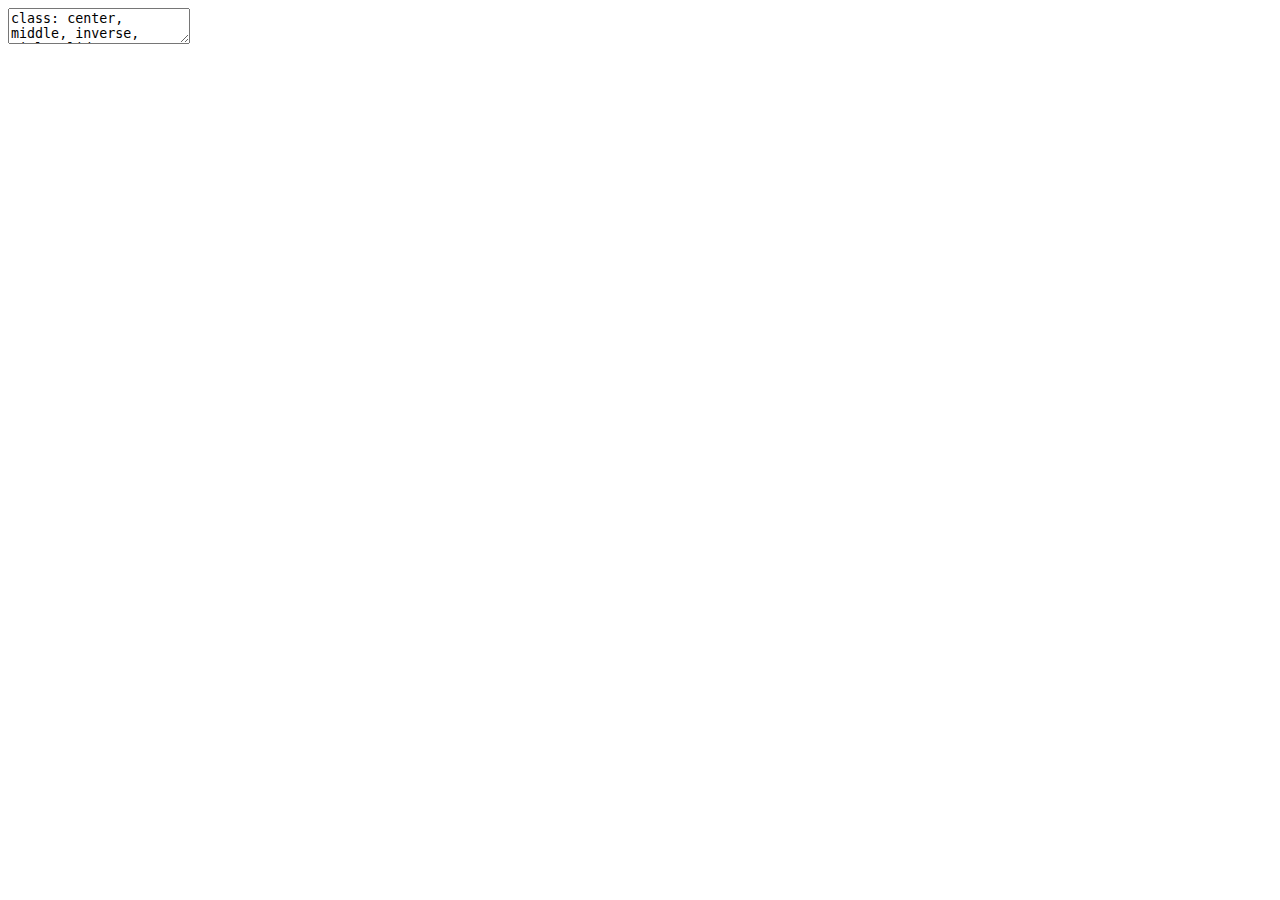
<file: index.html>
<!DOCTYPE html>
<html lang="" xml:lang="">
  <head>
    <title>今日からできる再現可能な論文執筆</title>
    <meta charset="utf-8" />
    <meta name="author" content="国里愛彦 (専修大学)" />
    <meta name="author" content="竹林由武 (福島県立医科大学)" />
    <link rel="stylesheet" href="xaringan-themer.css" type="text/css" />
  </head>
  <body>
    <textarea id="source">
class: center, middle, inverse, title-slide

# 今日からできる再現可能な論文執筆
### 国里愛彦 (専修大学)
### 竹林由武 (福島県立医科大学)
### 2020年10月31日

---






&lt;!-- 
1.再現可能な解析や論文執筆とは？（コピペダメゼッタイ）15分　国里
2.RStudioとRmarkdown(さらにはTeX)環境を整える（0の内容について，WinとMacの実演動画を流す，解説，Q&amp;A）15分　国里
3.Rmarkdownで論文を書いてみよう！raticleパッケージのテンプレートで簡単に体験してもらう(パッケージの概要とまずはKnitして感動を共有する，あとはTipsを)。30分　竹林さん
4.日本語論文を書いてみよう！30分　国里&lt;TWS用サイトを作る&gt;
5.スライドも本もウェブサイトも作れるぞ！！！15分　竹林さん
--&gt;

# 今日からできる再現可能な論文執筆

1. 再現可能な解析や論文執筆とは？（15分)
1. RStudioとRmarkdown環境を整える（15分)
1. Rmarkdownで英語論文を書いてみよう！(30分)
1. Rmarkdownで日本語論文を書いてみよう！(30分)
1. スライドも本もウェブサイトも作れるぞ!(15分)
1. 質疑

---
class: center, middle
# 1.再現可能な解析や論文執筆とは？

---
# 心理学の再現性の危機
- 心理学研究100本のうち再現されたのは39本(Open Science Collaboration, 2016, Science)
- 引用数が多く効果があるとされた臨床医学研究45本のうち再現されたのは20本(Ioannidis, 2005, JAMA)
- 1576名の調査から，70%が他の研究者の研究を再現できず，50%が自分の研究の再現もできなかった(Baker, 2016, Nature)

→心理学の研究の再現性は低い。心理学の知見を信じていいの？
---

# ３つの再現性(Goodman et al., 2016)

- .large[方法]の再現可能性: 論文と.red[同じデータ]に.red[同じ方法]を用いて，.red[同じ結果]が得られること

- .large[結果]の再現可能性: .red[新規のデータ]に.red[同じ方法]を用いて，.red[同じ結果]が得られること

- .large[推論]の再現可能性: .red[同じ結果]から質的に.red[同じ結論]が得られること

→本TWSの目的は，方法の再現可能性を高めること！

---

# なぜ？方法の再現可能性低い？

- 「同じデータ + 同じ方法 = 同じ結果」って，当たり前じゃないの？

→同じデータが難しい・・・

- 2000-2014年の生物医学論文のうち生データが直接利用可能なのは441本中0本だった(Iqbal et al., 2016)
- 2015-2017年に出版された生物医学論文のうちデータの入手可能性を記載していたのは，たった18.3%(Wallach et al., 2018)

→データが無ければそもそも不可能・・・
---
# なぜ？方法の再現可能性低い？

- 「同じデータ + 同じ方法 = 同じ結果」って，当たり前じゃないの？

→同じ方法が難しい・・・

- Science誌掲載論文では，データとコードの共有していた研究が44%，そのうち再現できたのは26%(Stodden et al, 2018)
- Cognition誌掲載論文では，35本中再現できたのは22本(その内11本は再現するのに著者の協力が必要, Hardwicke et al., 2018)。

→データもコードもあっても再現できない・・・

---
# 方法の再現可能性を高める方法

1. 共有を前提にデータとコードを用意する
1. ファイルを組織化する(Research Compendium)
1. データから論文出版までを一気につなぐ
1. 解析環境をまるごと共有する

---
# 共有を前提にデータとコードを用意する
- 第３者が利用できるように，機械が読みやすく人も理解しやすい形式でデータを配布する(tidy data)
- ヒトから収集したデータを共有・公開する場合は，データ共有に対する同意も必要になる(倫理審査から準備する)。
- データから個人が特定できないように工夫する(個人識別情報を含んでなくても特定できることがある)
- 第３者が利用できるように，解析コードは，その分野で馴染みのある書き方にする(Rの場合は，The tidyverse style guide https://style.tidyverse.org/)

---
# ファイルを組織化する.med[(Research Compendium)]

- 第３者がわかるようにファイルとフォルダを組織化する。Rのパッケージ開発を意識した整理法が注目されつつある(Research Compendium)。

&lt;img src="fig/rc.png" width="700"&gt;

---
# データから論文出版までを一気につなぐ
- 生データから論文までが追跡できるように用意する

&lt;img src="fig/workflow.png" width="660"&gt;
---

# 解析環境をまるごと共有する
- パッケージのバージョンが違ったりすると，結果が再現できないことがある。
- 解析環境(OSやソフト)が違うとそもそも実行ができないor結果が再現できないことがある。

→ コードだけでなく，解析環境やバージョン情報も公開する。

→ Dockerを使ってOSやソフトを含んだコンテナを共有する。
---
# 方法の再現可能性を高めるツール

1.共有を前提にデータとコードを用意する = The tidyverse style guide

2.ファイルを組織化する(Research Compendium) = jpaRmd, rrtools

3.データから論文出版までを一気につなぐ = Rstudio, R Markdown, github, osfr

4.解析環境をまるごと共有する = Docker, renv
---

class: center, middle
# 2.RStudioとRmarkdown環境を整える

---
# 解析環境を整える

- 統計解析環境の構築では，RとRStudioがおすすめ（フリー，実は難しくない，高機能，便利な変態的パッケージがある）。
- Rは[The R Project for Statistical Computing](https://www.r-project.org/)，Rstudioは[RStudio社のHP](https://rstudio.com/products/rstudio/)からデスクトップ版をダウンロード＆インストールできる。

デメリット：(1)Rstanなどインストールでトラブりがちなパッケージの用意が面倒，(2)複数のパソコンで完全に同じ環境を整えるのは大変，(3)純粋にめんどくさい

---
# Dockerとは？
- OSに依存せずに，Linuxベースのアプリケーションをコンテナ化する技術。Dockerではコンテナのイメージをつくるが，これを共有すれば，再現可能な環境を共有できる。

&lt;img src="fig/docker.png" width="550"&gt;
---

# どうやってDockerイメージをつくる？
- Dockerfileを自分で定義すれば，オリジナルのイメージが作れる。
- ただ，自作にはLinuxの知識が要求されるので，なかなかハードルが高い（ググるだけではあるけど...）

→　Docker Hub(https://registry.hub.docker.com/u/rocker )で公開されているビルド済みのイメージを使って，お手軽に環境構築しましょう！

---

### The Rocker Project(https://hub.docker.com/u/rocker )

- r-ver : 生RのDocker
- rstudio	: rstudioを追加したもの
- tidyverse	: tidyverseとdevtoolsを追加したもの		
- verse	: TeXと出版関連パッケージを追加したもの
- geospatial : verseにgeospatialを追加		
- shiny	: r-verにshiny serverを追加
- shiny-verse	: shinyにtidyverseを追加
- binder : geospatialをmybinder.orgで動かす用	
- ml : tidyverseにpythonとTensorflowを追加		
- ml-verse : verseにpythonとTensorflowを追加

---

# Rockerの仕組み

パソコン内にコンテナを用意して，rstudioサーバーを動かす。ブラウザからRsutidoサーバーにアクセス。フォルダをマウント

&lt;img src="fig/docker2.png" width="800"&gt;

---

# 論文執筆に便利なDocker
- ykunisato/paper-rは，RstudioでR Markdownを用いて論文執筆を行う際に便利なパッケージやアドインを含めたDockerファイルのリポジトリ (https://hub.docker.com/r/ykunisato/paper-r )

- ykunisato/paper-rは，rocker/verseをベースにして，各種Rmarkdownで使うパッケージやアドインはもちろん心理学で使いそうなRパッケージは大体入っている（Rstanも最初から入っている）。

---

# Rockerの使い方

- Dockerのインストール（事前準備動画を参照ください）
- ターミナル(Mac)・コマンドプロンプト(Win)で以下を実行

&lt; Windows &gt;

docker run -e PASSWORD=paper -p 8787:8787 -v "%cd%":/home/rstudio -d --name paper ykunisato/paper-r

&lt; Mac &gt;

docker run -e PASSWORD=paper -e DISABLE_AUTH=true -p 8787:8787 -v $PWD:/home/rstudio -d --name paper ykunisato/paper-r

---

# Rを用いた再現可能な解析について

- 解析環境は整ったので，以降ではRMarkdownを使って英語論文と日本語論文を書いてみましょう！
- Githubを活用するとバージョン管理も可能になります( https://kunisatolab.github.io/main/how-to-github.html )

&lt;img src="fig/github.png" width="500"&gt;

---

# 事前準備ついての質問タイム

- Dockerで解析環境の構築はできましたか？

- Dockerにこだわりすぎる必要はないので，RやRstudioをインストールしてみましょう。
---

class: left, middle
# 4.Rmarkdownで日本語論文を書いてみよう！
---

# jpaRmdパッケージ

- rstudioのrticlesは便利だが，日本の心理学系の雑誌には対応していない。

- jpaRmd(https://github.com/ykunisato/jpaRmd )パッケージを自作！（ないなら作る！）

- jpaRmdは，「心理学研究」の投稿時に求められる書式をPDFで出力するRMarkdownのテンプレートを提供するRパッケージ

---
class: center

# 学科長公認変態的Rパッケージ

&lt;img src="fig/boss1.png" width="600"&gt;

---
class: center

# 学科長公認変態的Rパッケージ

&lt;img src="fig/boss2.png" width="600"&gt;

---
# [脱線]専修大学心理学科卒論用Rmd

- senshuRmd(https://github.com/ykunisato/senshuRmd )は，専修大学の心理学科の卒論で求められる形式のPDF出力するRMarkdownテンプレート用Rパッケージ

- ゼミのRstudioサーバーにゼミ生のアカウントをつくって，ゼミ生はこのRmdを更新＆Githubでバージョン管理（出力されたPDFを確認したり，実際にゼミ中に操作する）

- 作成から１年経つが利用しているのは，弊研究室のみ...
---
# [脱線]事前登録用Rmdテンプレート

- 卒論でも仮説・方法・解析の事前登録できると良い
- [AsPredictedテンプレート用Rmdファイル](https://github.com/ykunisato/AsPredicted_Rmd_template)をゼミ生用に自作
- AsPredicted形式のファイルをGitHubでタイムスタンプ付きで保存すれば簡易の事前登録として使える(もちろんOSFにアップするのも良い)

&lt;img src="fig/aspredicted.png" width="450"&gt;
---
# jpaRmdのインストール

- jpaRmdは，githubからremotesのinstall_github()関数を用いてインストールする(cranには登録されていない)。


```r
# install.packages("remotes")
remotes::install_github("ykunisato/jpaRmd")
```

---
# jpaRmdの使用法

&lt;img src="fig/jparmd1.png" width="600" align="right"&gt;
File →

New File →

RMarkdown…

---

&lt;img src="fig/jparmd2.png" width="570"  align="right"&gt;
From Template →

Japanese Psychological Association format{jpaRmd}をクリックして，OK

Nameを好きな名前にする。

---
# 初knit
&lt;img src="fig/jparmd3.png" width="570" align="right"&gt;
フォルダが作成されいくつかのファイルとが配置される。

Rmdファイルが自動に開くので，knitをしてみる。
---
&lt;img src="fig/jparmd6.png" width="470" align="right"&gt;
- こんな感じのPDFが出てきたら成功。

- 最初はtexのパッケージのインストールがあるので，数分かかる。

---
# 日本語のためにスペルチェックをオフ
&lt;img src="fig/jparmd4.png" width="530" align="right"&gt;
最近のRStudioのスペルチェック機能は日本語入力時には不便（英語は便利）

Tools → Global Options...

赤点線で囲われたチェックボックスのチェックを.red[取る]
---

# 日本語入力のための工夫
&lt;img src="fig/jparmd5.png" width="580" align="right"&gt;

RStudioのversion 1.3.1093では，１つ目に開いたファイルでは日本語入力ができない呪いがある(理由は不明)

良い解決法はないので，日本語を入力するファイルの前になにか適当なファイルを開いておいて（例の場合はmemo.md），日本語入力する。
---
# jpaRmdでResearch Compendium

- set_rc_jpa()関数を使えば，『心理学研究』用のRmdや解析，データを配置するフォルダなども準備される。

- set_rc_jpa()の引数にプロジェクト名を入れて実行（これがディレクトリ名になる）


```r
library(jpaRmd)
set_rc_jpa("rmarkdown_for_reproducibility")
```


---

# jpaRmdのResearch Compendium

set_rc_jpa("プロジェクト名")を実行すると，プロジェクト名のディレクトリー下に以下のディレクトリーが作られる。

- analysis: 分析用ファイルを置く場所
- data：データを置く場所
- function：　分析で使う汎用関数のファイルを置く場所
- materials：　研究で使ったマテリアルを置く場所
- paper：　論文原稿を置く場所
- README.md : 説明を書くファイル
---
class: left, middle
# jpaRmdで自分の論文を書いてみよう！
---

&lt;img src="fig/jparmd7.png" width="650" align="right"&gt;
title, subtitle, Abstract, Key wordsを自分用に変更する。

原稿には著者名・所属は不要だが，投稿時には必要
---
&lt;img src="fig/jparmd8.png" width="800"&gt;

- 最初に使用するRパッケージをlibrary()関数で読み込む。

- その下から本文を書き始める。

---
&lt;img src="fig/jparmd9.png" width="800"&gt;
- PaperpileやCiNii(日本語文献情報)を利用
---
&lt;img src="fig/jparmd10.png" width="600"&gt;

ちょっと不満もあるが，いい感じで引用できる。
---
&lt;img src="fig/jparmd11.png" width="700"&gt;

『心理学研究』は，25字*32行で1頁800字（余白は3.5cm以上）。その確認用文章。
---
&lt;img src="fig/jparmd12.png" width="320" align="right"&gt;
25字*32行の800字で１ページが構成されることを確認（ご自身の環境においても再現できるか確認ください。Dockerなので再現できるはずですが・・・）
---
&lt;img src="fig/jparmd13.png" width="800"&gt;

"#"は，方法，結果，考察などの大見出し

"##"は，参加者や研究手続きなどの中見出し

"**"で挟むと太字になるので，それで小見出しを表現できる

---
&lt;img src="fig/jparmd14.png" width="600"&gt;

- R Markdownの大見出し，中見出しに対応して，PDFが出力される（この調整は地味に大変だった）。
---
&lt;img src="fig/jparmd15.png" width="650" align="right"&gt;

論文内で数値の手による打ち込みとコピペをしない

学生の論文や査読でも，数字が合わないような状況はよくある

.red[r sprintf('%.0f',本文にいれる数値のオブジェクト)]で，Rでデータをひっぱてきて本文に挿入する
---
&lt;img src="fig/jparmd14.png" width="600"&gt;

こんな感じで，数値が挿入される。

データが変わると，それに合わせて，本文も書き換わる。
---
&lt;img src="fig/jparmd17.png" width="600"&gt;

- 結果も数値もタイピングとコピペをしない。
- FigureやTableの挿入位置を指定したい場合，.red[”\marginpar{\fbox{Table1}}”]を使う。
---
&lt;img src="fig/jparmd16.png" width="600"&gt;

こんな感じで余白に挿入位置の指定がはいる（色々と試して，これが一番『心理学研究』に近かった）。
---
&lt;img src="fig/jparmd18.png" width="800"&gt;

- 引用文献をいれたいところで，divで囲われた呪文を追加
- 脚注は自動ではないので（自動にすると本文のそのページに脚注が入っちゃう），引用文献の後ろに書き込む。
---
&lt;img src="fig/jparmd19.png" width="700"&gt;
- Rで表のデータを作って，kable()でlatex形式の表を出力
---
&lt;img src="fig/jparmd20.png" width="800"&gt;

- いい感じですね。
- LaTeX形式の表を出力すると，自動でTable1から連番が振られます。

---
- 画像ファイルの挿入は以下のようにする。[]内に図のタイトルを書く。

```
![How R Markdown works](fig1.png)
```

.med[※今回はRmdと同じ位置にあるfig1.pngを挿入しているが，場所を指定すれば他のフォルダのファイルも挿入可能(例えば，../analysis/result1.pngも可能)]

- PDFでは以下のように出力される。Table同様，図はFigure1のように連番がつく。

&lt;img src="fig/jparmd21.png" width="650"&gt;
---

# Rのggplotを挿入する

- R Markdownのチャンクを.red[{r figs, echo=FALSE, message=FALSE, warning=FALSE, fig.width=7,fig.height=4,fig.cap="\\label{fig:figs}Examples of bar plot and scatter plot "}]のようにする（fig.width, fig.height, fig.capは適宜変更）。


```r
# 相関係数の算出で使ったと同じデータを使う
summary_bfi_fig2 &lt;- summary_bfi_fig %&gt;% 
   mutate(gender = ifelse(gender=="1", 
   "Male","Female"))
p1 &lt;- ggplot(summary_bfi_fig2,　#以降省略
```


---
# ggplotをAPA風にする

- jtoolsパッケージのtheme_apa()を使うとAPA形式の図を出力できる。p1の方の棒グラフは，長いので省略しますが，以下のようにtheme_apa()を追加すると，論文風の棒グラフになる。


```r
p2 &lt;- ggplot(summary_bfi_fig2,aes(x = Extraversion, y = Neuroticism)) +
   geom_point() +
   theme_apa()
```
---

&lt;img src="fig/jparmd22.png" width="700"&gt;

- 論文っぽい図が描けた。ggplotが使えるのでさらに魅力的な可視化も可能。
---
# 本文はともかく図表の挿入が面倒・・・

- 論文内の数値のミスは，致命的。

- コピペ汚染をできるだけ避けるために，図表の数値をRで直接操作し，それを論文に挿入できるのが理想。

---
# 未解決の問題

- 引用文献はインデントできてない。日本語文献は適切な順番で並んでいない。
- APAフォーマットと微妙に違うので（特に日本語），機械的な調整が難しい

→面倒だがPDF出力してからTeXファイルをいじって，以下を実行することで一応解決できる。しかし，美しくない・・・


```r
xelatex("TeXファイル名.tex")
```
---

# 引用文献問題解決にむけて

- 日本心理学会の日本語文献形式をAPAにより近づけて，機械が出力しやすいフォーマットにしていく？
- 『心理学研究』などの日本の雑誌に特化した引用文献処理関数を作成する？

→TeXやPandocに詳しい方は，jpaRmdの開発にご協力を！

&lt;img src="fig/kosugitti.png" width="600"&gt;

---
## R Markdownをさらに極めたい方へ
.med[
- ドキュメント・プレゼンテーション生成(高橋康介著,2014年，共立出版)
- 再現可能性のすゝめ(高橋康介著,2018年，共立出版)
- 自然科学研究のためのR入門(江口哲史著,2018年，共立出版)
- RユーザのためのRStudio[実践]入門(松村優哉・湯谷啓明・紀ノ定保礼・前田和寛著，2018年,技術評論社)
- R Markdown Cookbook (Yihui Xie, Christophe Dervieux, Emily Riederer, 2020年10月30日, Chapman and Hall/CRC)
]
&lt;img src="fig/book.png" width="800"&gt;
---

#　jpaRmdついての質問タイム

- jpaRmdはちゃんと動作していますか？

- 『心理学研究』への投稿において足りてない点はないでしょうか？

---
# 引用文献
.small[
- Baker, M. (2016). 1,500 scientists lift the lid on reproducibility. Nature, 533(7604), 452–454.
- Goodman, S. N., Fanelli, D., &amp; Ioannidis, J. P. A. (2016). What does research reproducibility mean? Science Translational Medicine, 8(341), 341ps12.
- Hardwicke, T. E., Mathur, M. B., MacDonald, K., Nilsonne, G., Banks, G. C., Kidwell, M. C., Hofelich Mohr, A., Clayton, E., Yoon, E. J., Henry Tessler, M., Lenne, R. L., Altman, S., Long, B., &amp; Frank, M. C. (2018). Data availability, reusability, and analytic reproducibility: evaluating the impact of a mandatory open data policy at the journal Cognition. Royal Society Open Science, 5(8), 180448.
- Iqbal, S. A., Wallach, J. D., Khoury, M. J., Schully, S. D., &amp; Ioannidis, J. P. A. (2016). Reproducible Research Practices and Transparency across the Biomedical Literature. PLoS Biology, 14(1), e1002333.
- Ioannidis, J. P. A. (2005). Contradicted and initially stronger effects in highly cited clinical research. JAMA: The Journal of the American Medical Association, 294(2), 218–228.
- Open Science Collaboration. (2015). Estimating the reproducibility of psychological science. Science, 349(6251), aac4716.
- Stodden, V., Seiler, J., &amp; Ma, Z. (2018). An empirical analysis of journal policy effectiveness for computational reproducibility. Proceedings of the National Academy of Sciences of the United States of America, 115(11), 2584–2589.
- Wallach, J. D., Boyack, K. W., &amp; Ioannidis, J. P. A. (2018). Reproducible research practices, transparency, and open access data in the biomedical literature, 2015-2017. PLoS Biology, 16(11), e2006930.
]
    </textarea>
<style data-target="print-only">@media screen {.remark-slide-container{display:block;}.remark-slide-scaler{box-shadow:none;}}</style>
<script src="https://remarkjs.com/downloads/remark-latest.min.js"></script>
<script>var slideshow = remark.create({
"highlightStyle": "github",
"highlightLines": true,
"countIncrementalSlides": false
});
if (window.HTMLWidgets) slideshow.on('afterShowSlide', function (slide) {
  window.dispatchEvent(new Event('resize'));
});
(function(d) {
  var s = d.createElement("style"), r = d.querySelector(".remark-slide-scaler");
  if (!r) return;
  s.type = "text/css"; s.innerHTML = "@page {size: " + r.style.width + " " + r.style.height +"; }";
  d.head.appendChild(s);
})(document);

(function(d) {
  var el = d.getElementsByClassName("remark-slides-area");
  if (!el) return;
  var slide, slides = slideshow.getSlides(), els = el[0].children;
  for (var i = 1; i < slides.length; i++) {
    slide = slides[i];
    if (slide.properties.continued === "true" || slide.properties.count === "false") {
      els[i - 1].className += ' has-continuation';
    }
  }
  var s = d.createElement("style");
  s.type = "text/css"; s.innerHTML = "@media print { .has-continuation { display: none; } }";
  d.head.appendChild(s);
})(document);
// delete the temporary CSS (for displaying all slides initially) when the user
// starts to view slides
(function() {
  var deleted = false;
  slideshow.on('beforeShowSlide', function(slide) {
    if (deleted) return;
    var sheets = document.styleSheets, node;
    for (var i = 0; i < sheets.length; i++) {
      node = sheets[i].ownerNode;
      if (node.dataset["target"] !== "print-only") continue;
      node.parentNode.removeChild(node);
    }
    deleted = true;
  });
})();
(function() {
  "use strict"
  // Replace <script> tags in slides area to make them executable
  var scripts = document.querySelectorAll(
    '.remark-slides-area .remark-slide-container script'
  );
  if (!scripts.length) return;
  for (var i = 0; i < scripts.length; i++) {
    var s = document.createElement('script');
    var code = document.createTextNode(scripts[i].textContent);
    s.appendChild(code);
    var scriptAttrs = scripts[i].attributes;
    for (var j = 0; j < scriptAttrs.length; j++) {
      s.setAttribute(scriptAttrs[j].name, scriptAttrs[j].value);
    }
    scripts[i].parentElement.replaceChild(s, scripts[i]);
  }
})();
(function() {
  var links = document.getElementsByTagName('a');
  for (var i = 0; i < links.length; i++) {
    if (/^(https?:)?\/\//.test(links[i].getAttribute('href'))) {
      links[i].target = '_blank';
    }
  }
})();
// adds .remark-code-has-line-highlighted class to <pre> parent elements
// of code chunks containing highlighted lines with class .remark-code-line-highlighted
(function(d) {
  const hlines = d.querySelectorAll('.remark-code-line-highlighted');
  const preParents = [];
  const findPreParent = function(line, p = 0) {
    if (p > 1) return null; // traverse up no further than grandparent
    const el = line.parentElement;
    return el.tagName === "PRE" ? el : findPreParent(el, ++p);
  };

  for (let line of hlines) {
    let pre = findPreParent(line);
    if (pre && !preParents.includes(pre)) preParents.push(pre);
  }
  preParents.forEach(p => p.classList.add("remark-code-has-line-highlighted"));
})(document);</script>

<script>
slideshow._releaseMath = function(el) {
  var i, text, code, codes = el.getElementsByTagName('code');
  for (i = 0; i < codes.length;) {
    code = codes[i];
    if (code.parentNode.tagName !== 'PRE' && code.childElementCount === 0) {
      text = code.textContent;
      if (/^\\\((.|\s)+\\\)$/.test(text) || /^\\\[(.|\s)+\\\]$/.test(text) ||
          /^\$\$(.|\s)+\$\$$/.test(text) ||
          /^\\begin\{([^}]+)\}(.|\s)+\\end\{[^}]+\}$/.test(text)) {
        code.outerHTML = code.innerHTML;  // remove <code></code>
        continue;
      }
    }
    i++;
  }
};
slideshow._releaseMath(document);
</script>
<!-- dynamically load mathjax for compatibility with self-contained -->
<script>
(function () {
  var script = document.createElement('script');
  script.type = 'text/javascript';
  script.src  = 'https://mathjax.rstudio.com/latest/MathJax.js?config=TeX-MML-AM_CHTML';
  if (location.protocol !== 'file:' && /^https?:/.test(script.src))
    script.src  = script.src.replace(/^https?:/, '');
  document.getElementsByTagName('head')[0].appendChild(script);
})();
</script>
  </body>
</html>
</file>
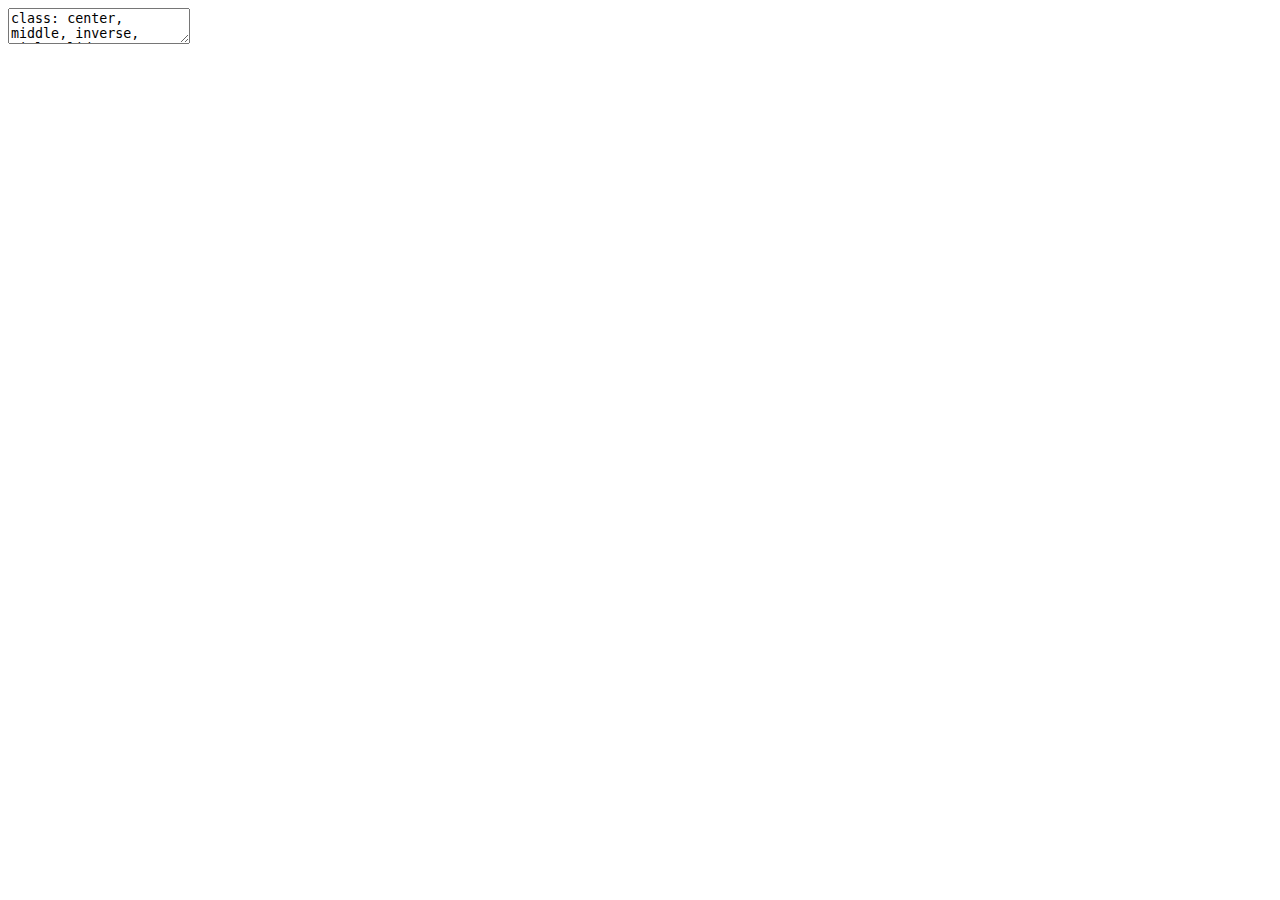
<file: 07.html>
<!DOCTYPE html>
<html lang="" xml:lang="">
  <head>
    <title>今日からできる再現可能な論文執筆</title>
    <meta charset="utf-8" />
    <meta name="author" content="国里愛彦 (専修大学)" />
    <meta name="author" content="竹林由武 (福島県立医科大学)" />
    <link rel="stylesheet" href="xaringan-themer.css" type="text/css" />
  </head>
  <body>
    <textarea id="source">
class: center, middle, inverse, title-slide

# 今日からできる再現可能な論文執筆
### 国里愛彦 (専修大学)
### 竹林由武 (福島県立医科大学)
### 2020年10月31日

---






class: center, middle
# 1.再現可能な解析や論文執筆とは？

---
# 心理学の再現性の危機
- 心理学研究100本のうち再現されたのは39本(Open Science Collaboration, 2016, Science)
- 引用数が多く効果があるとされた臨床医学研究45本のうち再現されたのは20本(Ioannidis, 2005, JAMA)
- 1576名の調査から，70%が他の研究者の研究を再現できず，50%が自分の研究の再現もできなかった(Baker, 2016, Nature)

→心理学の研究の再現性は低い。心理学の知見を信じていいの？
---

# ３つの再現性(Goodman et al., 2016)

- .large[方法]の再現可能性: 論文と.red[同じデータ]に.red[同じ方法]を用いて，.red[同じ結果]が得られること

- .large[結果]の再現可能性: .red[新規のデータ]に.red[同じ方法]を用いて，.red[同じ結果]が得られること

- .large[推論]の再現可能性: .red[同じ結果]から質的に.red[同じ結論]が得られること

→本TWSの目的は，方法の再現可能性を高めること！

---

# なぜ？方法の再現可能性低い？

- 「同じデータ + 同じ方法 = 同じ結果」って，当たり前じゃないの？

→同じデータが難しい・・・

- 2000-2014年の生物医学論文のうち生データが直接利用可能なのは441本中0本だった(Iqbal et al., 2016)
- 2015-2017年に出版された生物医学論文のうちデータの入手可能性を記載していたのは，たった18.3%(Wallach et al., 2018)

→データが無ければそもそも不可能・・・
---
# なぜ？方法の再現可能性低い？

- 「同じデータ + 同じ方法 = 同じ結果」って，当たり前じゃないの？

→同じ方法が難しい・・・

- Science誌掲載論文では，データとコードの共有していた研究が44%，そのうち再現できたのは26%(Stodden et al, 2018)
- Cognition誌掲載論文では，35本中再現できたのは22本(その内11本は再現するのに著者の協力が必要, Hardwicke et al., 2018)。

→データもコードもあっても再現できない・・・

---
# 方法の再現可能性を高める方法

1. 共有を前提にデータとコードを用意する
1. ファイルを組織化する(Research Compendium)
1. データから論文出版までを一気につなぐ
1. 解析環境をまるごと共有する

---
# 共有を前提にデータとコードを用意する
- 第３者が利用できるように，機械が読みやすく人も理解しやすい形式でデータを配布する(tidy data)
- ヒトから収集したデータを共有・公開する場合は，データ共有に対する同意も必要になる(倫理審査から準備する)。
- データから個人が特定できないように工夫する(個人識別情報を含んでなくても特定できることがある)
- 第３者が利用できるように，解析コードは，その分野で馴染みのある書き方にする(Rの場合は，The tidyverse style guide https://style.tidyverse.org/)

---
# ファイルを組織化する.med[(Research Compendium)]

- 第３者がわかるようにファイルとフォルダを組織化する。Rのパッケージ開発を意識した整理法が注目されつつある(Research Compendium)。

&lt;img src="fig/rc.png" width="700"&gt;

---
# データから論文出版までを一気につなぐ
- 生データから論文までが追跡できるように用意する

&lt;img src="fig/workflow.png" width="660"&gt;
---

# 解析環境をまるごと共有する
- パッケージのバージョンが違ったりすると，結果が再現できないことがある。
- 解析環境(OSやソフト)が違うとそもそも実行ができないor結果が再現できないことがある。

→ コードだけでなく，解析環境やバージョン情報も公開する。

→ Dockerを使ってOSやソフトを含んだコンテナを共有する。
---
# 方法の再現可能性を高めるツール

1.共有を前提にデータとコードを用意する = The tidyverse style guide

2.ファイルを組織化する(Research Compendium) = jpaRmd, rrtools

3.データから論文出版までを一気につなぐ = Rstudio, R Markdown, github, osfr

4.解析環境をまるごと共有する = Docker, renv
---

class: center, middle
# 2.RStudioとRmarkdown環境を整える

---
# 解析環境を整える

- 統計解析環境の構築では，RとRStudioがおすすめ（フリー，実は難しくない，高機能，便利な変態的パッケージがある）。
- Rは[The R Project for Statistical Computing](https://www.r-project.org/)，Rstudioは[RStudio社のHP](https://rstudio.com/products/rstudio/)からデスクトップ版をダウンロード＆インストールできる。

デメリット：(1)Rstanなどインストールでトラブりがちなパッケージの用意が面倒，(2)複数のパソコンで完全に同じ環境を整えるのは大変，(3)純粋にめんどくさい

---
# Dockerとは？
- OSに依存せずに，Linuxベースのアプリケーションをコンテナ化する技術。Dockerではコンテナのイメージをつくるが，これを共有すれば，再現可能な環境を共有できる。

&lt;img src="fig/docker.png" width="550"&gt;
---

# どうやってDockerイメージをつくる？
- Dockerfileを自分で定義すれば，オリジナルのイメージが作れる。
- ただ，自作にはLinuxの知識が要求されるので，なかなかハードルが高い（ググるだけではあるけど...）

→　Docker Hub(https://registry.hub.docker.com/u/rocker )で公開されているビルド済みのイメージを使って，お手軽に環境構築しましょう！

---

### The Rocker Project(https://hub.docker.com/u/rocker )

- r-ver : 生RのDocker
- rstudio	: rstudioを追加したもの
- tidyverse	: tidyverseとdevtoolsを追加したもの		
- verse	: TeXと出版関連パッケージを追加したもの
- geospatial : verseにgeospatialを追加		
- shiny	: r-verにshiny serverを追加
- shiny-verse	: shinyにtidyverseを追加
- binder : geospatialをmybinder.orgで動かす用	
- ml : tidyverseにpythonとTensorflowを追加		
- ml-verse : verseにpythonとTensorflowを追加

---

# Rockerの仕組み

パソコン内にコンテナを用意して，rstudioサーバーを動かす。ブラウザからRsutidoサーバーにアクセス。フォルダをマウント

&lt;img src="fig/docker2.png" width="800"&gt;

---

# 論文執筆に便利なDocker
- ykunisato/paper-rは，RstudioでR Markdownを用いて論文執筆を行う際に便利なパッケージやアドインを含めたDockerファイルのリポジトリ (https://hub.docker.com/r/ykunisato/paper-r )

- ykunisato/paper-rは，rocker/verseをベースにして，各種Rmarkdownで使うパッケージやアドインはもちろん心理学で使いそうなRパッケージは大体入っている（Rstanも最初から入っている）。

---

# Rockerの使い方

- Dockerのインストール（事前準備動画を参照ください）
- ターミナル(Mac)・コマンドプロンプト(Win)で以下を実行

&lt; Windows &gt;

docker run -e PASSWORD=paper -p 8787:8787 -v "%cd%":/home/rstudio -d --name paper ykunisato/paper-r

&lt; Mac &gt;

docker run -e PASSWORD=paper -e DISABLE_AUTH=true -p 8787:8787 -v $PWD:/home/rstudio -d --name paper ykunisato/paper-r

---

# Rを用いた再現可能な解析について

- 解析環境は整ったので，以降ではRMarkdownを使って英語論文と日本語論文を書いてみましょう！
- Githubを活用するとバージョン管理も可能になります( https://kunisatolab.github.io/main/how-to-github.html )

&lt;img src="fig/github.png" width="500"&gt;

---
# 引用文献
.small[
- Baker, M. (2016). 1,500 scientists lift the lid on reproducibility. Nature, 533(7604), 452–454.
- Goodman, S. N., Fanelli, D., &amp; Ioannidis, J. P. A. (2016). What does research reproducibility mean? Science Translational Medicine, 8(341), 341ps12.
- Hardwicke, T. E., Mathur, M. B., MacDonald, K., Nilsonne, G., Banks, G. C., Kidwell, M. C., Hofelich Mohr, A., Clayton, E., Yoon, E. J., Henry Tessler, M., Lenne, R. L., Altman, S., Long, B., &amp; Frank, M. C. (2018). Data availability, reusability, and analytic reproducibility: evaluating the impact of a mandatory open data policy at the journal Cognition. Royal Society Open Science, 5(8), 180448.
- Iqbal, S. A., Wallach, J. D., Khoury, M. J., Schully, S. D., &amp; Ioannidis, J. P. A. (2016). Reproducible Research Practices and Transparency across the Biomedical Literature. PLoS Biology, 14(1), e1002333.
- Ioannidis, J. P. A. (2005). Contradicted and initially stronger effects in highly cited clinical research. JAMA: The Journal of the American Medical Association, 294(2), 218–228.
- Open Science Collaboration. (2015). Estimating the reproducibility of psychological science. Science, 349(6251), aac4716.
- Stodden, V., Seiler, J., &amp; Ma, Z. (2018). An empirical analysis of journal policy effectiveness for computational reproducibility. Proceedings of the National Academy of Sciences of the United States of America, 115(11), 2584–2589.
- Wallach, J. D., Boyack, K. W., &amp; Ioannidis, J. P. A. (2018). Reproducible research practices, transparency, and open access data in the biomedical literature, 2015-2017. PLoS Biology, 16(11), e2006930.
]
    </textarea>
<style data-target="print-only">@media screen {.remark-slide-container{display:block;}.remark-slide-scaler{box-shadow:none;}}</style>
<script src="https://remarkjs.com/downloads/remark-latest.min.js"></script>
<script>var slideshow = remark.create({
"highlightStyle": "github",
"highlightLines": true,
"countIncrementalSlides": false
});
if (window.HTMLWidgets) slideshow.on('afterShowSlide', function (slide) {
  window.dispatchEvent(new Event('resize'));
});
(function(d) {
  var s = d.createElement("style"), r = d.querySelector(".remark-slide-scaler");
  if (!r) return;
  s.type = "text/css"; s.innerHTML = "@page {size: " + r.style.width + " " + r.style.height +"; }";
  d.head.appendChild(s);
})(document);

(function(d) {
  var el = d.getElementsByClassName("remark-slides-area");
  if (!el) return;
  var slide, slides = slideshow.getSlides(), els = el[0].children;
  for (var i = 1; i < slides.length; i++) {
    slide = slides[i];
    if (slide.properties.continued === "true" || slide.properties.count === "false") {
      els[i - 1].className += ' has-continuation';
    }
  }
  var s = d.createElement("style");
  s.type = "text/css"; s.innerHTML = "@media print { .has-continuation { display: none; } }";
  d.head.appendChild(s);
})(document);
// delete the temporary CSS (for displaying all slides initially) when the user
// starts to view slides
(function() {
  var deleted = false;
  slideshow.on('beforeShowSlide', function(slide) {
    if (deleted) return;
    var sheets = document.styleSheets, node;
    for (var i = 0; i < sheets.length; i++) {
      node = sheets[i].ownerNode;
      if (node.dataset["target"] !== "print-only") continue;
      node.parentNode.removeChild(node);
    }
    deleted = true;
  });
})();
(function() {
  "use strict"
  // Replace <script> tags in slides area to make them executable
  var scripts = document.querySelectorAll(
    '.remark-slides-area .remark-slide-container script'
  );
  if (!scripts.length) return;
  for (var i = 0; i < scripts.length; i++) {
    var s = document.createElement('script');
    var code = document.createTextNode(scripts[i].textContent);
    s.appendChild(code);
    var scriptAttrs = scripts[i].attributes;
    for (var j = 0; j < scriptAttrs.length; j++) {
      s.setAttribute(scriptAttrs[j].name, scriptAttrs[j].value);
    }
    scripts[i].parentElement.replaceChild(s, scripts[i]);
  }
})();
(function() {
  var links = document.getElementsByTagName('a');
  for (var i = 0; i < links.length; i++) {
    if (/^(https?:)?\/\//.test(links[i].getAttribute('href'))) {
      links[i].target = '_blank';
    }
  }
})();
// adds .remark-code-has-line-highlighted class to <pre> parent elements
// of code chunks containing highlighted lines with class .remark-code-line-highlighted
(function(d) {
  const hlines = d.querySelectorAll('.remark-code-line-highlighted');
  const preParents = [];
  const findPreParent = function(line, p = 0) {
    if (p > 1) return null; // traverse up no further than grandparent
    const el = line.parentElement;
    return el.tagName === "PRE" ? el : findPreParent(el, ++p);
  };

  for (let line of hlines) {
    let pre = findPreParent(line);
    if (pre && !preParents.includes(pre)) preParents.push(pre);
  }
  preParents.forEach(p => p.classList.add("remark-code-has-line-highlighted"));
})(document);</script>

<script>
slideshow._releaseMath = function(el) {
  var i, text, code, codes = el.getElementsByTagName('code');
  for (i = 0; i < codes.length;) {
    code = codes[i];
    if (code.parentNode.tagName !== 'PRE' && code.childElementCount === 0) {
      text = code.textContent;
      if (/^\\\((.|\s)+\\\)$/.test(text) || /^\\\[(.|\s)+\\\]$/.test(text) ||
          /^\$\$(.|\s)+\$\$$/.test(text) ||
          /^\\begin\{([^}]+)\}(.|\s)+\\end\{[^}]+\}$/.test(text)) {
        code.outerHTML = code.innerHTML;  // remove <code></code>
        continue;
      }
    }
    i++;
  }
};
slideshow._releaseMath(document);
</script>
<!-- dynamically load mathjax for compatibility with self-contained -->
<script>
(function () {
  var script = document.createElement('script');
  script.type = 'text/javascript';
  script.src  = 'https://mathjax.rstudio.com/latest/MathJax.js?config=TeX-MML-AM_CHTML';
  if (location.protocol !== 'file:' && /^https?:/.test(script.src))
    script.src  = script.src.replace(/^https?:/, '');
  document.getElementsByTagName('head')[0].appendChild(script);
})();
</script>
  </body>
</html>
</file>
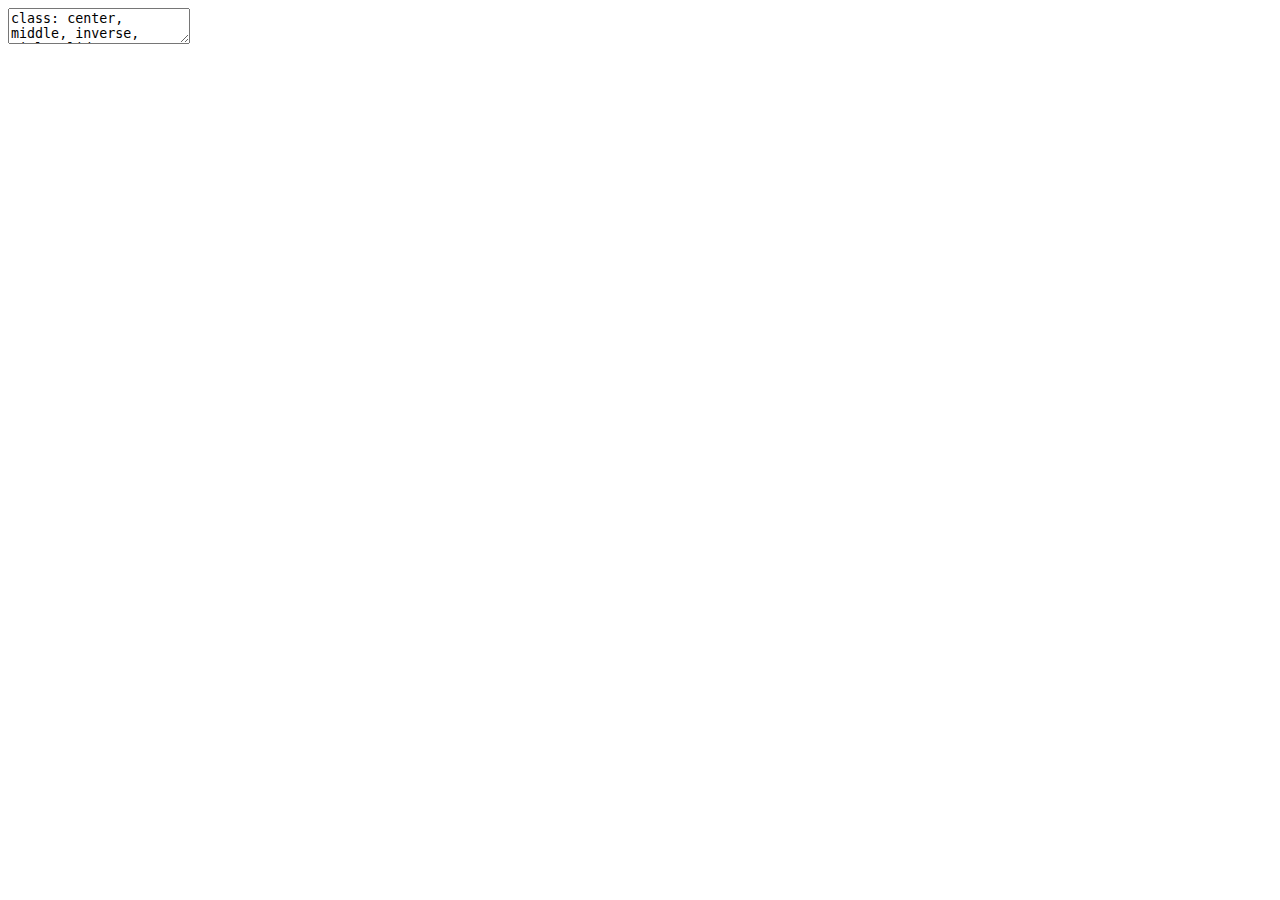
<file: 09.html>
<!DOCTYPE html>
<html lang="" xml:lang="">
  <head>
    <title>Rmarkdownで日本語論文を書いてみよう！</title>
    <meta charset="utf-8" />
    <meta name="author" content="国里愛彦 (専修大学)" />
    <link rel="stylesheet" href="xaringan-themer.css" type="text/css" />
  </head>
  <body>
    <textarea id="source">
class: center, middle, inverse, title-slide

# Rmarkdownで日本語論文を書いてみよう！
### 国里愛彦 (専修大学)
### 2020年10月31日

---






# jpaRmdパッケージ

- rstudioのrticlesは便利だが，日本の心理学系の雑誌には対応していない。

- jpaRmd(https://github.com/ykunisato/jpaRmd )パッケージを自作！（ないなら作る！）

- jpaRmdは，「心理学研究」の投稿時に求められる書式をPDFで出力するRMarkdownのテンプレートを提供するRパッケージ

---

# [脱線]専修大学心理学科卒論用Rmd

- senshuRmd(https://github.com/ykunisato/senshuRmd )は，専修大学の心理学科の卒論で求められる形式のPDF出力するRMarkdownテンプレート用Rパッケージ

- ゼミのRstudioサーバーにゼミ生のアカウントをつくって，ゼミ生はこのRmdを更新＆Githubでバージョン管理（出力されたPDFを確認したり，実際にゼミ中に操作する）

- 作成から１年経つが利用しているのは，弊研究室のみ...
---
# [脱線]事前登録用Rmdテンプレート

- 卒論でも仮説・方法・解析の事前登録できると良い
- [AsPredictedテンプレート用Rmdファイル](https://github.com/ykunisato/AsPredicted_Rmd_template)をゼミ生用に自作
- AsPredicted形式のファイルをGitHubでタイムスタンプ付きで保存すれば簡易の事前登録として使える(もちろんOSFにアップするのも良い)

&lt;img src="fig/aspredicted.png" width="450"&gt;
---
# jpaRmdのインストール

- jpaRmdは，githubからremotesのinstall_github()関数を用いてインストールする(cranには登録されていない)。


```r
# install.packages("remotes")
remotes::install_github("ykunisato/jpaRmd")
```

---
# jpaRmdの使用法

&lt;img src="fig/jparmd1.png" width="600" align="right"&gt;
File →

New File →

RMarkdown…

---

&lt;img src="fig/jparmd2.png" width="570"  align="right"&gt;
From Template →

Japanese Psychological Association format{jpaRmd}をクリックして，OK

Nameを好きな名前にする。

---
# 初knit
&lt;img src="fig/jparmd3.png" width="570" align="right"&gt;
フォルダが作成されいくつかのファイルとが配置される。

Rmdファイルが自動に開くので，knitをしてみる。
---
&lt;img src="fig/jparmd6.png" width="470" align="right"&gt;
- こんな感じのPDFが出てきたら成功。

- 最初はtexのパッケージのインストールがあるので，数分かかる。

---
# 日本語のためにスペルチェックをオフ
&lt;img src="fig/jparmd4.png" width="530" align="right"&gt;
最近のRStudioのスペルチェック機能は日本語入力時には不便（英語は便利）

Tools → Global Options...

赤点線で囲われたチェックボックスのチェックを.red[取る]
---

# 日本語入力のための工夫
&lt;img src="fig/jparmd5.png" width="580" align="right"&gt;

RStudioのversion 1.3.1093では，１つ目に開いたファイルでは日本語入力ができない呪いがある(理由は不明)

良い解決法はないので，日本語を入力するファイルの前になにか適当なファイルを開いておいて（例の場合はmemo.md），日本語入力する。
---
# jpaRmdでResearch Compendium

- set_rc_jpa()関数を使えば，『心理学研究』用のRmdや解析，データを配置するフォルダなども準備される。

- set_rc_jpa()の引数にプロジェクト名を入れて実行（これがディレクトリ名になる）


```r
library(jpaRmd)
set_rc_jpa("rmarkdown_for_reproducibility")
```


---

# jpaRmdのResearch Compendium

set_rc_jpa("プロジェクト名")を実行すると，プロジェクト名のディレクトリー下に以下のディレクトリーが作られる。

- analysis: 分析用ファイルを置く場所
- data：データを置く場所
- function：　分析で使う汎用関数のファイルを置く場所
- materials：　研究で使ったマテリアルを置く場所
- paper：　論文原稿を置く場所
- README.md : 説明を書くファイル
---
class: left, middle
# jpaRmdで自分の論文を書いてみよう！
---

&lt;img src="fig/jparmd7.png" width="650" align="right"&gt;
title, subtitle, Abstract, Key wordsを自分用に変更する。

原稿には著者名・所属は不要だが，投稿時には必要
---
&lt;img src="fig/jparmd8.png" width="800"&gt;

- 最初に使用するRパッケージをlibrary()関数で読み込む。

- その下から本文を書き始める。

---
&lt;img src="fig/jparmd9.png" width="800"&gt;
- PaperpileやCiNii(日本語文献情報)を利用
---
&lt;img src="fig/jparmd10.png" width="600"&gt;

ちょっと不満もあるが，いい感じで引用できる。
---
&lt;img src="fig/jparmd11.png" width="700"&gt;

『心理学研究』は，25字*32行で1頁800字（余白は3.5cm以上）。その確認用文章。
---
&lt;img src="fig/jparmd12.png" width="320" align="right"&gt;
25字*32行の800字で１ページが構成されることを確認（ご自身の環境においても再現できるか確認ください。Dockerなので再現できるはずですが・・・）
---
&lt;img src="fig/jparmd13.png" width="800"&gt;

"#"は，方法，結果，考察などの大見出し

"##"は，参加者や研究手続きなどの中見出し

"**"で挟むと太字になるので，それで小見出しを表現できる

---
&lt;img src="fig/jparmd14.png" width="600"&gt;

- R Markdownの大見出し，中見出しに対応して，PDFが出力される（この調整は地味に大変だった）。
---
&lt;img src="fig/jparmd15.png" width="650" align="right"&gt;

論文内で数値の手による打ち込みとコピペをしない

学生の論文や査読でも，数字が合わないような状況はよくある

.red[r sprintf('%.0f',本文にいれる数値のオブジェクト)]で，Rでデータをひっぱてきて本文に挿入する
---
&lt;img src="fig/jparmd14.png" width="600"&gt;

こんな感じで，数値が挿入される。

データが変わると，それに合わせて，本文も書き換わる。
---
&lt;img src="fig/jparmd17.png" width="600"&gt;

- 結果も数値もタイピングとコピペをしない。
- FigureやTableの挿入位置を指定したい場合，.red[”\marginpar{\fbox{Table1}}”]を使う。
---
&lt;img src="fig/jparmd16.png" width="600"&gt;

こんな感じで余白に挿入位置の指定がはいる（色々と試して，これが一番『心理学研究』に近かった）。
---
&lt;img src="fig/jparmd18.png" width="800"&gt;

- 引用文献をいれたいところで，divで囲われた呪文を追加
- 脚注は自動ではないので（自動にすると本文のそのページに脚注が入っちゃう），引用文献の後ろに書き込む。
---
&lt;img src="fig/jparmd19.png" width="700"&gt;
- Rで表のデータを作って，kable()でlatex形式の表を出力
---
&lt;img src="fig/jparmd20.png" width="800"&gt;

- いい感じですね。
- LaTeX形式の表を出力すると，自動でTable1から連番が振られます。

---
- 画像ファイルの挿入は以下のようにする。[]内に図のタイトルを書く。

```
![How R Markdown works](fig1.png)
```

.med[※今回はRmdと同じ位置にあるfig1.pngを挿入しているが，場所を指定すれば他のフォルダのファイルも挿入可能(例えば，../analysis/result1.pngも可能)]

- PDFでは以下のように出力される。Table同様，図はFigure1のように連番がつく。

&lt;img src="fig/jparmd21.png" width="650"&gt;
---

# Rのggplotを挿入する

- R Markdownのチャンクを.red[{r figs, echo=FALSE, message=FALSE, warning=FALSE, fig.width=7,fig.height=4,fig.cap="\\label{fig:figs}Examples of bar plot and scatter plot "}]のようにする（fig.width, fig.height, fig.capは適宜変更）。


```r
# 相関係数の算出で使ったと同じデータを使う
summary_bfi_fig2 &lt;- summary_bfi_fig %&gt;% 
   mutate(gender = ifelse(gender=="1", 
   "Male","Female"))
p1 &lt;- ggplot(summary_bfi_fig2,　#以降省略
```


---
# ggplotをAPA風にする

- jtoolsパッケージのtheme_apa()を使うとAPA形式の図を出力できる。p1の方の棒グラフは，長いので省略しますが，以下のようにtheme_apa()を追加すると，論文風の棒グラフになる。


```r
p2 &lt;- ggplot(summary_bfi_fig2,aes(x = Extraversion, y = Neuroticism)) +
   geom_point() +
   theme_apa()
```
---

&lt;img src="fig/jparmd22.png" width="700"&gt;

- 論文っぽい図が描けた。ggplotが使えるのでさらに魅力的な可視化も可能。
---
# 本文はともかく図表の挿入が面倒・・・

- 論文内の数値のミスは，致命的。

- コピペ汚染をできるだけ避けるために，図表の数値をRで直接操作し，それを論文に挿入できるのが理想。

---
# 未解決の問題

- 引用文献はインデントできてない。日本語文献は適切な順番で並んでいない。
- APAフォーマットと微妙に違うので（特に日本語），機械的な調整が難しい

→面倒だがPDF出力してからTeXファイルをいじって，以下を実行することで一応解決できる。しかし，美しくない・・・


```r
xelatex("TeXファイル名.tex")
```
---

# 引用文献問題解決にむけて

- 日本心理学会の日本語文献形式をAPAにより近づけて，機械が出力しやすいフォーマットにしていく？
- 『心理学研究』などの日本の雑誌に特化した引用文献処理関数を作成する？

→TeXやPandocに詳しい方は，jpaRmdの開発にご協力を！

---
## R Markdownをさらに極めたい方へ
.med[
- ドキュメント・プレゼンテーション生成(高橋康介著,2014年，共立出版)
- 再現可能性のすゝめ(高橋康介著,2018年，共立出版)
- 自然科学研究のためのR入門(江口哲史著,2018年，共立出版)
- RユーザのためのRStudio[実践]入門(松村優哉・湯谷啓明・紀ノ定保礼・前田和寛著，2018年,技術評論社)
- R Markdown Cookbook (Yihui Xie, Christophe Dervieux, Emily Riederer, 2020年10月30日, Chapman and Hall/CRC)
]
&lt;img src="fig/book.png" width="800"&gt;
    </textarea>
<style data-target="print-only">@media screen {.remark-slide-container{display:block;}.remark-slide-scaler{box-shadow:none;}}</style>
<script src="https://remarkjs.com/downloads/remark-latest.min.js"></script>
<script>var slideshow = remark.create({
"highlightStyle": "github",
"highlightLines": true,
"countIncrementalSlides": false
});
if (window.HTMLWidgets) slideshow.on('afterShowSlide', function (slide) {
  window.dispatchEvent(new Event('resize'));
});
(function(d) {
  var s = d.createElement("style"), r = d.querySelector(".remark-slide-scaler");
  if (!r) return;
  s.type = "text/css"; s.innerHTML = "@page {size: " + r.style.width + " " + r.style.height +"; }";
  d.head.appendChild(s);
})(document);

(function(d) {
  var el = d.getElementsByClassName("remark-slides-area");
  if (!el) return;
  var slide, slides = slideshow.getSlides(), els = el[0].children;
  for (var i = 1; i < slides.length; i++) {
    slide = slides[i];
    if (slide.properties.continued === "true" || slide.properties.count === "false") {
      els[i - 1].className += ' has-continuation';
    }
  }
  var s = d.createElement("style");
  s.type = "text/css"; s.innerHTML = "@media print { .has-continuation { display: none; } }";
  d.head.appendChild(s);
})(document);
// delete the temporary CSS (for displaying all slides initially) when the user
// starts to view slides
(function() {
  var deleted = false;
  slideshow.on('beforeShowSlide', function(slide) {
    if (deleted) return;
    var sheets = document.styleSheets, node;
    for (var i = 0; i < sheets.length; i++) {
      node = sheets[i].ownerNode;
      if (node.dataset["target"] !== "print-only") continue;
      node.parentNode.removeChild(node);
    }
    deleted = true;
  });
})();
(function() {
  "use strict"
  // Replace <script> tags in slides area to make them executable
  var scripts = document.querySelectorAll(
    '.remark-slides-area .remark-slide-container script'
  );
  if (!scripts.length) return;
  for (var i = 0; i < scripts.length; i++) {
    var s = document.createElement('script');
    var code = document.createTextNode(scripts[i].textContent);
    s.appendChild(code);
    var scriptAttrs = scripts[i].attributes;
    for (var j = 0; j < scriptAttrs.length; j++) {
      s.setAttribute(scriptAttrs[j].name, scriptAttrs[j].value);
    }
    scripts[i].parentElement.replaceChild(s, scripts[i]);
  }
})();
(function() {
  var links = document.getElementsByTagName('a');
  for (var i = 0; i < links.length; i++) {
    if (/^(https?:)?\/\//.test(links[i].getAttribute('href'))) {
      links[i].target = '_blank';
    }
  }
})();
// adds .remark-code-has-line-highlighted class to <pre> parent elements
// of code chunks containing highlighted lines with class .remark-code-line-highlighted
(function(d) {
  const hlines = d.querySelectorAll('.remark-code-line-highlighted');
  const preParents = [];
  const findPreParent = function(line, p = 0) {
    if (p > 1) return null; // traverse up no further than grandparent
    const el = line.parentElement;
    return el.tagName === "PRE" ? el : findPreParent(el, ++p);
  };

  for (let line of hlines) {
    let pre = findPreParent(line);
    if (pre && !preParents.includes(pre)) preParents.push(pre);
  }
  preParents.forEach(p => p.classList.add("remark-code-has-line-highlighted"));
})(document);</script>

<script>
slideshow._releaseMath = function(el) {
  var i, text, code, codes = el.getElementsByTagName('code');
  for (i = 0; i < codes.length;) {
    code = codes[i];
    if (code.parentNode.tagName !== 'PRE' && code.childElementCount === 0) {
      text = code.textContent;
      if (/^\\\((.|\s)+\\\)$/.test(text) || /^\\\[(.|\s)+\\\]$/.test(text) ||
          /^\$\$(.|\s)+\$\$$/.test(text) ||
          /^\\begin\{([^}]+)\}(.|\s)+\\end\{[^}]+\}$/.test(text)) {
        code.outerHTML = code.innerHTML;  // remove <code></code>
        continue;
      }
    }
    i++;
  }
};
slideshow._releaseMath(document);
</script>
<!-- dynamically load mathjax for compatibility with self-contained -->
<script>
(function () {
  var script = document.createElement('script');
  script.type = 'text/javascript';
  script.src  = 'https://mathjax.rstudio.com/latest/MathJax.js?config=TeX-MML-AM_CHTML';
  if (location.protocol !== 'file:' && /^https?:/.test(script.src))
    script.src  = script.src.replace(/^https?:/, '');
  document.getElementsByTagName('head')[0].appendChild(script);
})();
</script>
  </body>
</html>
</file>
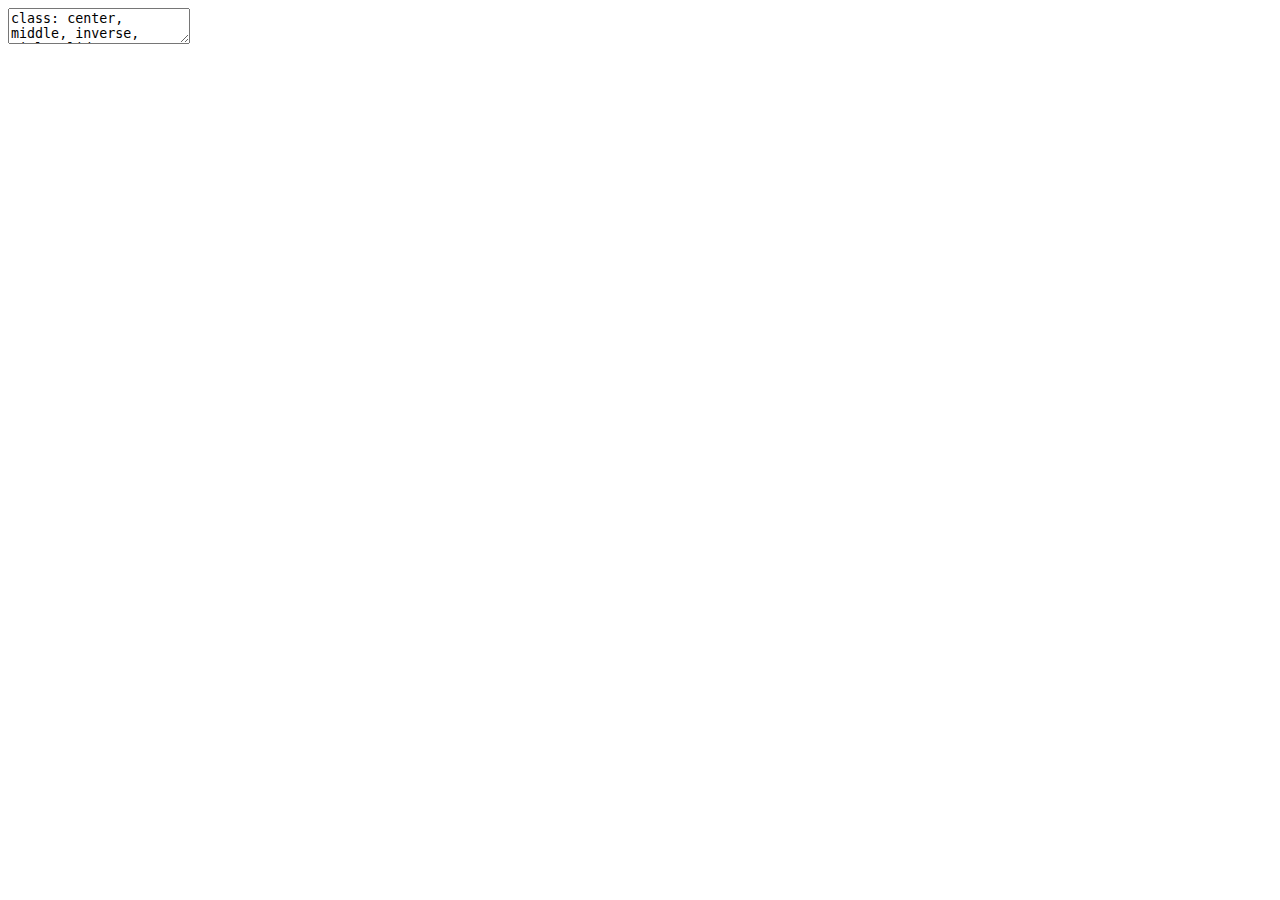
<file: jpa_tws_kunisato.html>
<!DOCTYPE html>
<html lang="" xml:lang="">
  <head>
    <title>今日からできる再現可能な論文執筆</title>
    <meta charset="utf-8" />
    <meta name="author" content="国里愛彦 (専修大学)" />
    <meta name="author" content="竹林由武 (福島県立医科大学)" />
    <link rel="stylesheet" href="xaringan-themer.css" type="text/css" />
  </head>
  <body>
    <textarea id="source">
class: center, middle, inverse, title-slide

# 今日からできる再現可能な論文執筆
### 国里愛彦 (専修大学)
### 竹林由武 (福島県立医科大学)
### 2020年10月31日

---






&lt;!-- 
1.再現可能な解析や論文執筆とは？（コピペダメゼッタイ）15分　国里
2.RStudioとRmarkdown(さらにはTeX)環境を整える（0の内容について，WinとMacの実演動画を流す，解説，Q&amp;A）15分　国里
3.Rmarkdownで論文を書いてみよう！raticleパッケージのテンプレートで簡単に体験してもらう(パッケージの概要とまずはKnitして感動を共有する，あとはTipsを)。30分　竹林さん
4.日本語論文を書いてみよう！30分　国里&lt;TWS用サイトを作る&gt;
5.スライドも本もウェブサイトも作れるぞ！！！15分　竹林さん
--&gt;

# 今日からできる再現可能な論文執筆

1. 再現可能な解析や論文執筆とは？（15分)
1. RStudioとRmarkdown環境を整える（15分)
1. Rmarkdownで英語論文を書いてみよう！(30分)
1. Rmarkdownで日本語論文を書いてみよう！(30分)
1. スライドも本もウェブサイトも作れるぞ!(15分)
1. 質疑

---
class: center, middle
# 1.再現可能な解析や論文執筆とは？

---
# 心理学の再現性の危機
- 心理学研究100本のうち再現されたのは39本(Open Science Collaboration, 2016, Science)
- 引用数が多く効果があるとされた臨床医学研究45本のうち再現されたのは20本(Ioannidis, 2005, JAMA)
- 1576名の調査から，70%が他の研究者の研究を再現できず，50%が自分の研究の再現もできなかった(Baker, 2016, Nature)

→心理学の研究の再現性は低い。心理学の知見を信じていいの？
---

# ３つの再現性(Goodman et al., 2016)

- .large[方法]の再現可能性: 論文と.red[同じデータ]に.red[同じ方法]を用いて，.red[同じ結果]が得られること

- .large[結果]の再現可能性: .red[新規のデータ]に.red[同じ方法]を用いて，.red[同じ結果]が得られること

- .large[推論]の再現可能性: .red[同じ結果]から質的に.red[同じ結論]が得られること

→本TWSの目的は，方法の再現可能性を高めること！

---

# なぜ？方法の再現可能性低い？

- 「同じデータ + 同じ方法 = 同じ結果」って，当たり前じゃないの？

→同じデータが難しい・・・

- 2000-2014年の生物医学論文のうち生データが直接利用可能なのは441本中0本だった(Iqbal et al., 2016)
- 2015-2017年に出版された生物医学論文のうちデータの入手可能性を記載していたのは，たった18.3%(Wallach et al., 2018)

→データが無ければそもそも不可能・・・
---
# なぜ？方法の再現可能性低い？

- 「同じデータ + 同じ方法 = 同じ結果」って，当たり前じゃないの？

→同じ方法が難しい・・・

- Science誌掲載論文では，データとコードの共有していた研究が44%，そのうち再現できたのは26%(Stodden et al, 2018)
- Cognition誌掲載論文では，35本中再現できたのは22本(その内11本は再現するのに著者の協力が必要, Hardwicke et al., 2018)。

→データもコードもあっても再現できない・・・

---
# 方法の再現可能性を高める方法

1. 共有を前提にデータとコードを用意する
1. ファイルを組織化する(Research Compendium)
1. データから論文出版までを一気につなぐ
1. 解析環境をまるごと共有する

---
# 共有を前提にデータとコードを用意する
- 第３者が利用できるように，機械が読みやすく人も理解しやすい形式でデータを配布する(tidy data)
- ヒトから収集したデータを共有・公開する場合は，データ共有に対する同意も必要になる(倫理審査から準備する)。
- データから個人が特定できないように工夫する(個人識別情報を含んでなくても特定できることがある)
- 第３者が利用できるように，解析コードは，その分野で馴染みのある書き方にする(Rの場合は，The tidyverse style guide https://style.tidyverse.org/)

---
# ファイルを組織化する.med[(Research Compendium)]

- 第３者がわかるようにファイルとフォルダを組織化する。Rのパッケージ開発を意識した整理法が注目されつつある(Research Compendium)。

&lt;img src="fig/rc.png" width="800"&gt;

---
# データから論文出版までを一気につなぐ
- 生データから論文までが追跡できるように用意する

&lt;img src="fig/workflow.png" width="660"&gt;
---

# 解析環境をまるごと共有する
- パッケージのバージョンが違ったりすると，結果が再現できないことがある。
- 解析環境(OSやソフト)が違うとそもそも実行ができないor結果が再現できないことがある。

→ コードだけでなく，解析環境やバージョン情報も公開する。

→ Dockerを使ってOSやソフトを含んだコンテナを共有する。
---
# 方法の再現可能性を高めるツール

1.共有を前提にデータとコードを用意する = The tidyverse style guide,

2.ファイルを組織化する(Research Compendium) = jpaRmd, rrtools

3.データから論文出版までを一気につなぐ = Rstudio, R Markdown, github, osfr

4.解析環境をまるごと共有する = Docker, renv
---

class: center, middle
# 2.RStudioとRmarkdown環境を整える

---
# 解析環境を整える

- 統計解析環境の構築では，RとRStudioをおすすめします（フリー，実は難しくない，高機能，便利な変態的パッケージがある）。
- Rは[The R Project for Statistical Computing](https://www.r-project.org/)，Rstudioは[RStudio社のHP](https://rstudio.com/products/rstudio/)からデスクトップ版をダウンロード＆インストールできる。

デメリット：(1)Rstanなどインストールでトラブりがちなパッケージの用意が面倒，(2)複数のパソコンで完全に同じ環境を整えるのは大変，(3)純粋にめんどくさい

---
# Dockerとは？
- OSに依存せずに，Linuxベースのアプリケーションをコンテナ化する技術。Dockerではコンテナのイメージをつくるが，これを共有すれば，再現可能な環境を共有できる。

&lt;img src="fig/docker.png" width="550"&gt;
---

# どうやってDockerイメージをつくる？
- Dockerfileを自分で定義すれば，イメージのビルドはできる（つまり，好きなように自作可能）。
- ただ，自作にはLinuxの知識が要求されるので，なかなかハードルが高い（といってもググるだけではあるけど...）

→　Docker Hub(https://registry.hub.docker.com/u/rocker )で公開されているビルド済みのイメージを使ってお手軽に環境構築しましょう！

---

# The Rocker Project

Docker hub(https://hub.docker.com/u/rocker )で公開
- r-ver : 生RのDocker
- rstudio	: rstudioを追加したもの
- tidyverse	: tidyverseとdevtoolsを追加したもの		
- verse	: TeXと出版関連パッケージを追加したもの
- geospatial : verseにgeospatialを追加		
- shiny	: r-verにshiny serverを追加
- shiny-verse	: shinyにtidyverseを追加
- binder : geospatialをmybinder.orgで動かす用	
- ml : tidyverseにpythonとTensorflowを追加		
- ml-verse : verseにpythonとTensorflowを追加

---

# Rockerの仕組み

パソコン内にコンテナを用意して，rstudioサーバーを動かす。ブラウザからRsutidoサーバーにアクセス。フォルダをマウント

&lt;img src="fig/docker2.png" width="800"&gt;

---

# 論文執筆に便利なDocker
- ykunisato/paper-rは，RstudioでR Markdownを用いて論文執筆を行う際に便利なパッケージやアドインを含めたDockerファイルのリポジトリ (https://hub.docker.com/r/ykunisato/paper-r )

- ykunisato/paper-rは，rocker/verseをベースにして，各種Rmarkdownで使うパッケージやアドインはもちろん心理学で使いそうなRパッケージは大体入っている（Rstanも最初から入っている）。

---

# Rockerの使い方

- Dockerのインストール（事前準備動画を参照ください）
- ターミナル(Mac)・コマンドプロンプト(Win)で以下を実行

&lt; Windows &gt;

docker run -e PASSWORD=paper -p 8787:8787 -v "%cd%":/home/rstudio -d --name paper ykunisato/paper-r

&lt; Mac &gt;

docker run -e PASSWORD=paper -e DISABLE_AUTH=true -p 8787:8787 -v $PWD:/home/rstudio -d --name paper ykunisato/paper-r

---

# Rを用いた再現可能な解析について

- 解析環境は整ったので，以降ではRMarkdownを使って英語論文と日本語論文を書いてみましょう！
- Githubを活用するとバージョン管理も可能になります( https://kunisatolab.github.io/main/how-to-github.html )

&lt;img src="fig/github.png" width="500"&gt;

---

# 事前準備ついての質問タイム

- Dockerで解析環境の構築はできましたか？

- Dockerにこだわりすぎる必要はないので，RやRstudioをインストールしてみましょう。
---

class: left, middle
# 4.Rmarkdownで日本語論文を書いてみよう！
---

# jpaRmdパッケージ

- rstudioのrticlesは便利だが，日本の心理学系の雑誌には対応していない。

- jpaRmd(https://github.com/ykunisato/jpaRmd )パッケージを急ぎ開発（急いだのはギリギリまでサボっただけ）

- jpaRmdは，「心理学研究」の投稿時に求められる書式をPDFで出力するRMarkdownのテンプレートを提供するRパッケージ

---
class: center

学科長公認変態的Rパッケージ

&lt;img src="fig/boss.png" width="750"&gt;

--
&lt;img src="fig/boss2.png" width="750"&gt;
---
# 専修大学心理学科卒論用Rmd

- senshuRmd(https://github.com/ykunisato/senshuRmd )は，専修大学の心理学科で求められる形式の論文をPDF出力するRMarkdownのテンプレートを提供するRパッケージ

- ゼミ生の書式チェックと卒論提出後にゼミ論集を作る時にLaTeXを使うのが嫌になったのが，開発の動機。

- 卒論が始まったら，ゼミのRstudioサーバーにゼミ生のアカウントをつくって，そこにこのRmdをおいておいて，随時ゼミで管理するGithubでバージョン管理している（PDFで出力されるので，それを見て確認したり，実際にゼミ中に操作する）。

---
# jpaRmdのインストール

- jpaRmdは，githubからremotesのinstall_github()関数を用いてインストールできます(cranには登録されていない)。

```
# install.packages("remotes")
remotes::install_github("ykunisato/jpaRmd")
```
---
# jpaRmdの使用法

&lt;img src="fig/jparmd1.png" width="600" align="right"&gt;
- File -&gt;

- New File」 -&gt; 

- RMarkdown…

---

&lt;img src="fig/jparmd2.png" width="570"  align="right"&gt;
- From Template -&gt;
- Japanese Psychological Association format{jpaRmd}をクリックでOK
- Nameを好きな名前にする。

---
# knit
&lt;img src="fig/jparmd3.png" width="570" align="right"&gt;
フォルダが作成されいくつかのファイルとが配置されます。Rmdファイルが自動に開くので，knitをしてみます。
---
&lt;img src="fig/jparmd6.png" width="470" align="right"&gt;
- こんな感じのPDFが出てきたら成功です

- 最初はtexのパッケージのインストールがあるので，数分かかります

---

# 日本語のためにスペルチェックをオフ
&lt;img src="fig/jparmd4.png" width="530" align="right"&gt;
- 最近のRStudioのスペルチェック機能は日本語を使う場合は不便（英語は便利），
- Tools -&gt; Global Options...
- 赤点線で囲われたチェックボックスのチェックを.red[取る]
---
# 日本語入力のための工夫
&lt;img src="fig/jparmd5.png" width="580" align="right"&gt;
- 今のRStudioでは，１つ目に開いたファイルでは日本語入力ができない呪いがある。
- 理由は不明
- かっこいい解決法はないので，日本語を入力するファイルの前になにか適当なファイルを開いておいて（例の場合はmemo.md），日本語入力する。
---
# jpaRmdでResearch Compendium

- set_rc_jpa()関数を使えば，『心理学研究』用のRmdや解析，データを配置するフォルダなども準備される。

- set_rc_jpa()の引数にプロジェクト名を入れて実行（これがディレクトリ名になる）。

```
library(jpaRmd)
set_rc_jpa("rmarkdown_for_reproducibility")
```
---

# jpaRmdのResearch Compendium

set_rc_jpa("プロジェクト名")を実行すると，プロジェクト名のディレクトリーの下に下位ディレクトリーが作られる。

- analysis: 分析用ファイルを置く場所
- data：データを置く場所
- function：　分析で使う汎用関数のファイルを置く場所
- materials：　研究で使ったマテリアルを置く場所
- paper：　論文原稿を置く場所
- README.md
---
class: left, middle
# jpaRmdで自分の論文を書いてみよう！
---

&lt;img src="fig/jparmd7.png" width="650" align="right"&gt;
title, subtitle, Abstract, Key wordsを自分用に変更する。

原稿には著者名・所属は不要だが，投稿時には必要
---
&lt;img src="fig/jparmd8.png" width="800"&gt;

最初に使用するRパッケージをlibrary()関数で読み込む。

その下から本文を書き始める。

---
&lt;img src="fig/jparmd9.png" width="800"&gt;
PaperpileとCiNiiのDemo
---
&lt;img src="fig/jparmd10.png" width="600"&gt;

ちょっと不満もあるが，いい感じで引用できる。
---
&lt;img src="fig/jparmd11.png" width="750"&gt;
『心理学研究』は，25字*32行で800字なので（あと余白は3.5cm以上），そうなるように調整した。これは確認用。
---
&lt;img src="fig/jparmd12.png" width="320" align="right"&gt;
25字*32行の800字で１ページが構成されることを確認（ご自身の環境においても再現できるか確認ください。Dockerなので再現できるはずですが・・・）
---
&lt;img src="fig/jparmd13.png" width="800"&gt;

- "#"は，方法，結果，考察などの大見出し
- "##"は，参加者や研究手続きなどの中見出し
- "**"で挟むと太字になるので，それで小見出しを表現できる

---
&lt;img src="fig/jparmd14.png" width="600"&gt;

- R Markdownの大見出し，中見出しに対応して，PDFが出力される（この調整は地味に大変だった）。
---
&lt;img src="fig/jparmd15.png" width="650" align="right"&gt;

論文内で数値のタイピングとコピペをしない

学生の論文や査読でも，数字が合わないような状況はよくある

r sprintf('%.0f',本文にいれる数値のオブジェクト)で，Rでデータをひっぱてきて本文に挿入する
---
&lt;img src="fig/jparmd14.png" width="600"&gt;

- こんな感じで，数値が挿入される。データが変わると，それに合わせて，本文も書き換わる。
---
&lt;img src="fig/jparmd17.png" width="600"&gt;

- 結果も数値もタイピングとコピペをしない。
- FigureやTableの挿入位置を指定したい場合，”\marginpar{\fbox{Table1}}”を使う。
---
&lt;img src="fig/jparmd16.png" width="600"&gt;

こんな感じで余白に挿入位置の指定がはいる（結構色々と試して，これが一番『心理学研究』に近かった）。
---
&lt;img src="fig/jparmd18.png" width="800"&gt;

- 引用文献をいれたいところで，divで囲われた呪文を追加
- 脚注は自動ではないので（自動にすると本文のそのページに脚注が入っちゃう），引用文献の後ろに書き込む。
---
&lt;img src="fig/jparmd19.png" width="700"&gt;
- Rで表のデータを作って，kable()でlatex形式の表を出力
---
&lt;img src="fig/jparmd20.png" width="800"&gt;

- いい感じですね。
- LaTeX形式の表を出力すると，自動でTable1から連番が振られます。

---
画像ファイルの挿入は以下のようにする。[]内に図のタイトルを書く。今回はRmdと同じ位置にあるfig1.pngを挿入しているが，場所を指定すれば他のフォルダのファイルも挿入可能。
```
![How R Markdown works](fig1.png)
```

PDFでは以下のように出力される。Table同様，図はFigure1のように連番がつく。

&lt;img src="fig/jparmd21.png" width="750"&gt;
---

# Rのggplotを挿入する

- R Markdownのチャンクを{r figs, echo=FALSE, message=FALSE, warning=FALSE, fig.width=7,fig.height=4,fig.cap="\\label{fig:figs}Examples of bar plot and scatter plot "}のようにする（サイズやlabelのExample以降は変更ください）。

```
# 相関係数の算出で使ったと同じデータを使う
summary_bfi_fig2 &lt;- summary_bfi_fig %&gt;% 
   mutate(gender = ifelse(gender=="1", 
   "Male","Female"))
p1 &lt;- ggplot(summary_bfi_fig2,　#以降省略
```

---

jtoolsパッケージのtheme_apa()を使うとAPA形式の図を出してくれます。p1の方の棒グラフは，長いので省略しますが，例のようにしていただくと論文風の棒グラフになります。

```
p2 &lt;- ggplot(summary_bfi_fig2,aes(x = Extraversion, y = Neuroticism)) +
   geom_point() +
   theme_apa()
```
---

&lt;img src="fig/jparmd22.png" width="700"&gt;

- 論文っぽい図が描けました。ggplotが使えるのでさらに魅力的な可視化も可能です。
---
# 本文はともかく図表の挿入が面倒・・・

- 論文内の数値のミスは，致命的。
- コピペ汚染をできるだけ避けるために，図表の数値をRで直接操作し，それを論文に挿入できるのが理想。

---
# 未解決の問題

- 引用文献はインデントできてない・・・
- 日本語文献は適切な順番で並ばない・・・
- APAフォーマットと微妙に違うので（特に日本語），正確にはフォーマットが違う

→面倒だがPDF出力してからTeXファイルをいじって，以下を実行する（美しくない・・・）

```
xelatex("TeXファイル名.tex")
```
→TeXやPandocに詳しい方は，jpaRmdの開発にご協力を！
---
# 積極的に機械に合わせていく・・・

- 日本心理学会の日本語文献のフォーマットがAPAそのままでないのがややこしい原因ではないか？
- R Markdown側の工夫も必要だが，同時に人が読みやすく機械が出力しやすいフォーマットの模索も必要ではないか？

#　jpaRmdついての質問タイム

- jpaRmdはちゃんと動作していますか？

- 『心理学研究』への投稿において足りてない点はないでしょうか？

---

---
# 引用文献
.small[
- Baker, M. (2016). 1,500 scientists lift the lid on reproducibility. Nature, 533(7604), 452–454.
- Goodman, S. N., Fanelli, D., &amp; Ioannidis, J. P. A. (2016). What does research reproducibility mean? Science Translational Medicine, 8(341), 341ps12.
- Hardwicke, T. E., Mathur, M. B., MacDonald, K., Nilsonne, G., Banks, G. C., Kidwell, M. C., Hofelich Mohr, A., Clayton, E., Yoon, E. J., Henry Tessler, M., Lenne, R. L., Altman, S., Long, B., &amp; Frank, M. C. (2018). Data availability, reusability, and analytic reproducibility: evaluating the impact of a mandatory open data policy at the journal Cognition. Royal Society Open Science, 5(8), 180448.
- Iqbal, S. A., Wallach, J. D., Khoury, M. J., Schully, S. D., &amp; Ioannidis, J. P. A. (2016). Reproducible Research Practices and Transparency across the Biomedical Literature. PLoS Biology, 14(1), e1002333.
- Ioannidis, J. P. A. (2005). Contradicted and initially stronger effects in highly cited clinical research. JAMA: The Journal of the American Medical Association, 294(2), 218–228.
- Open Science Collaboration. (2015). Estimating the reproducibility of psychological science. Science, 349(6251), aac4716.
- Stodden, V., Seiler, J., &amp; Ma, Z. (2018). An empirical analysis of journal policy effectiveness for computational reproducibility. Proceedings of the National Academy of Sciences of the United States of America, 115(11), 2584–2589.
- Wallach, J. D., Boyack, K. W., &amp; Ioannidis, J. P. A. (2018). Reproducible research practices, transparency, and open access data in the biomedical literature, 2015-2017. PLoS Biology, 16(11), e2006930.
]
    </textarea>
<style data-target="print-only">@media screen {.remark-slide-container{display:block;}.remark-slide-scaler{box-shadow:none;}}</style>
<script src="https://remarkjs.com/downloads/remark-latest.min.js"></script>
<script>var slideshow = remark.create({
"highlightStyle": "github",
"highlightLines": true,
"countIncrementalSlides": false
});
if (window.HTMLWidgets) slideshow.on('afterShowSlide', function (slide) {
  window.dispatchEvent(new Event('resize'));
});
(function(d) {
  var s = d.createElement("style"), r = d.querySelector(".remark-slide-scaler");
  if (!r) return;
  s.type = "text/css"; s.innerHTML = "@page {size: " + r.style.width + " " + r.style.height +"; }";
  d.head.appendChild(s);
})(document);

(function(d) {
  var el = d.getElementsByClassName("remark-slides-area");
  if (!el) return;
  var slide, slides = slideshow.getSlides(), els = el[0].children;
  for (var i = 1; i < slides.length; i++) {
    slide = slides[i];
    if (slide.properties.continued === "true" || slide.properties.count === "false") {
      els[i - 1].className += ' has-continuation';
    }
  }
  var s = d.createElement("style");
  s.type = "text/css"; s.innerHTML = "@media print { .has-continuation { display: none; } }";
  d.head.appendChild(s);
})(document);
// delete the temporary CSS (for displaying all slides initially) when the user
// starts to view slides
(function() {
  var deleted = false;
  slideshow.on('beforeShowSlide', function(slide) {
    if (deleted) return;
    var sheets = document.styleSheets, node;
    for (var i = 0; i < sheets.length; i++) {
      node = sheets[i].ownerNode;
      if (node.dataset["target"] !== "print-only") continue;
      node.parentNode.removeChild(node);
    }
    deleted = true;
  });
})();
(function() {
  "use strict"
  // Replace <script> tags in slides area to make them executable
  var scripts = document.querySelectorAll(
    '.remark-slides-area .remark-slide-container script'
  );
  if (!scripts.length) return;
  for (var i = 0; i < scripts.length; i++) {
    var s = document.createElement('script');
    var code = document.createTextNode(scripts[i].textContent);
    s.appendChild(code);
    var scriptAttrs = scripts[i].attributes;
    for (var j = 0; j < scriptAttrs.length; j++) {
      s.setAttribute(scriptAttrs[j].name, scriptAttrs[j].value);
    }
    scripts[i].parentElement.replaceChild(s, scripts[i]);
  }
})();
(function() {
  var links = document.getElementsByTagName('a');
  for (var i = 0; i < links.length; i++) {
    if (/^(https?:)?\/\//.test(links[i].getAttribute('href'))) {
      links[i].target = '_blank';
    }
  }
})();
// adds .remark-code-has-line-highlighted class to <pre> parent elements
// of code chunks containing highlighted lines with class .remark-code-line-highlighted
(function(d) {
  const hlines = d.querySelectorAll('.remark-code-line-highlighted');
  const preParents = [];
  const findPreParent = function(line, p = 0) {
    if (p > 1) return null; // traverse up no further than grandparent
    const el = line.parentElement;
    return el.tagName === "PRE" ? el : findPreParent(el, ++p);
  };

  for (let line of hlines) {
    let pre = findPreParent(line);
    if (pre && !preParents.includes(pre)) preParents.push(pre);
  }
  preParents.forEach(p => p.classList.add("remark-code-has-line-highlighted"));
})(document);</script>

<script>
slideshow._releaseMath = function(el) {
  var i, text, code, codes = el.getElementsByTagName('code');
  for (i = 0; i < codes.length;) {
    code = codes[i];
    if (code.parentNode.tagName !== 'PRE' && code.childElementCount === 0) {
      text = code.textContent;
      if (/^\\\((.|\s)+\\\)$/.test(text) || /^\\\[(.|\s)+\\\]$/.test(text) ||
          /^\$\$(.|\s)+\$\$$/.test(text) ||
          /^\\begin\{([^}]+)\}(.|\s)+\\end\{[^}]+\}$/.test(text)) {
        code.outerHTML = code.innerHTML;  // remove <code></code>
        continue;
      }
    }
    i++;
  }
};
slideshow._releaseMath(document);
</script>
<!-- dynamically load mathjax for compatibility with self-contained -->
<script>
(function () {
  var script = document.createElement('script');
  script.type = 'text/javascript';
  script.src  = 'https://mathjax.rstudio.com/latest/MathJax.js?config=TeX-MML-AM_CHTML';
  if (location.protocol !== 'file:' && /^https?:/.test(script.src))
    script.src  = script.src.replace(/^https?:/, '');
  document.getElementsByTagName('head')[0].appendChild(script);
})();
</script>
  </body>
</html>
</file>
<file: xaringan-themer.css>
/* -------------------------------------------------------
 *
 *     !! This file was generated by xaringanthemer !!
 *
 *  Changes made to this file directly will be overwritten
 *  if you used xaringanthemer in your xaringan slides Rmd
 *
 *  Issues or likes?
 *    - https://github.com/gadenbuie/xaringanthemer
 *    - https://www.garrickadenbuie.com
 *
 *  Need help? Try:
 *    - vignette(package = "xaringanthemer")
 *    - ?xaringanthemer::style_xaringan
 *    - xaringan wiki: https://github.com/yihui/xaringan/wiki
 *    - remarkjs wiki: https://github.com/gnab/remark/wiki
 *
 *  Version: 0.3.0
 *
 * ------------------------------------------------------- */
@import url(https://fonts.googleapis.com/css?family=Song+Myung:400,400i&display=swap);
@import url(https://fonts.googleapis.com/css?family=Song+Myung&display=swap);
@import url(https://fonts.googleapis.com/css?family=Song+Myung&display=swap);


:root {
  /* Fonts */
  --text-font-family: 'Song Myung';
  --text-font-is-google: 1;
  --text-font-family-fallback: -apple-system, BlinkMacSystemFont, avenir next, avenir, helvetica neue, helvetica, Ubuntu, roboto, noto, segoe ui, arial;
  --text-font-base: sans-serif;
  --header-font-family: 'Song Myung';
  --header-font-is-google: 1;
  --code-font-family: 'Song Myung';
  --code-font-is-google: 1;
  --base-font-size: 20px;
  --text-font-size: 30px;
  --code-font-size: 20px;
  --code-inline-font-size: 1em;
  --header-h1-font-size: 45px;
  --header-h2-font-size: 40px;
  --header-h3-font-size: 35px;

  /* Colors */
  --text-color: #272822;
  --header-color: #006400;
  --background-color: #FFFFFF;
  --link-color: #A52A2A;
  --text-bold-color: #006400;
  --code-highlight-color: rgba(255,255,0,0.5);
  --inverse-text-color: #FFFFFF;
  --inverse-background-color: #006400;
  --inverse-header-color: #FFFFFF;
  --title-slide-background-color: #006400;
  --title-slide-text-color: #FFFFFF;
  --header-background-color: #006400;
  --header-background-text-color: #FFFFFF;
  --base: #006400;
  --white: #FFFFFF;
  --black: #272822;
}

html {
  font-size: var(--base-font-size);
}

body {
  font-family: var(--text-font-family), var(--text-font-family-fallback), var(--text-font-base);
  font-weight: 400;
  color: var(--text-color);
}
h1, h2, h3 {
  font-family: var(--header-font-family);
  font-weight: 600;
  color: var(--header-color);
}
.remark-slide-content {
  background-color: var(--background-color);
  font-size: 30px;
  padding: 1em 1em 1em 1em;
  width: 100%;
  height: 100%;
}
.remark-slide-content h1 {
  font-size: var(--header-h1-font-size);
}
.remark-slide-content h2 {
  font-size: var(--header-h2-font-size);
}
.remark-slide-content h3 {
  font-size: var(--header-h3-font-size);
}
.remark-code, .remark-inline-code {
  font-family: var(--code-font-family), Menlo, Consolas, Monaco, Liberation Mono, Lucida Console, monospace;
}
.remark-code {
  font-size: var(--code-font-size);
}
.remark-inline-code {
  font-size: var(--code-inline-font-size);
  color: #006400;
}
.remark-slide-number {
  color: #006400;
  opacity: 1;
  font-size: 0.9em;
}
strong { color: var(--text-bold-color); }
a, a > code {
  color: var(--link-color);
  text-decoration: none;
}
.footnote {
  position: absolute;
  bottom: 60px;
  padding-right: 4em;
  font-size: 0.9em;
}
.remark-code-line-highlighted {
  background-color: var(--code-highlight-color);
}
.inverse {
  background-color: var(--inverse-background-color);
  color: var(--inverse-text-color);
  
}
.inverse h1, .inverse h2, .inverse h3 {
  color: var(--inverse-header-color);
}
.title-slide, .title-slide h1, .title-slide h2, .title-slide h3 {
  color: var(--title-slide-text-color);
}
.title-slide {
  background-color: var(--title-slide-background-color);
}
.title-slide .remark-slide-number {
  display: none;
}
/* Two-column layout */
.left-column {
  width: 20%;
  height: 92%;
  float: left;
}
.left-column h2, .left-column h3 {
  color: #00640099;
}
.left-column h2:last-of-type, .left-column h3:last-child {
  color: #006400;
}
.right-column {
  width: 75%;
  float: right;
  padding-top: 1em;
}
.pull-left {
  float: left;
  width: 47%;
}
.pull-right {
  float: right;
  width: 47%;
}
.pull-right ~ * {
  clear: both;
}
img, video, iframe {
  max-width: 100%;
}
blockquote {
  border-left: solid 5px #00640080;
  padding-left: 1em;
}
.remark-slide table {
  margin: auto;
  border-top: 1px solid #666;
  border-bottom: 1px solid #666;
}
.remark-slide table thead th {
  border-bottom: 1px solid #ddd;
}
th, td {
  padding: 5px;
}
.remark-slide thead, .remark-slide tfoot, .remark-slide tr:nth-child(even) {
  background: #CCE0CC;
}
table.dataTable tbody {
  background-color: var(--background-color);
  color: var(--text-color);
}
table.dataTable.display tbody tr.odd {
  background-color: var(--background-color);
}
table.dataTable.display tbody tr.even {
  background-color: #CCE0CC;
}
table.dataTable.hover tbody tr:hover, table.dataTable.display tbody tr:hover {
  background-color: rgba(255, 255, 255, 0.5);
}
.dataTables_wrapper .dataTables_length, .dataTables_wrapper .dataTables_filter, .dataTables_wrapper .dataTables_info, .dataTables_wrapper .dataTables_processing, .dataTables_wrapper .dataTables_paginate {
  color: var(--text-color);
}
.dataTables_wrapper .dataTables_paginate .paginate_button {
  color: var(--text-color) !important;
}

/* Slide Header Background for h1 elements */
.remark-slide-content.header_background > h1 {
  display: block;
  position: absolute;
  top: 0;
  left: 0;
  width: 100%;
  background: var(--header-background-color);
  color: var(--header-background-text-color);
  padding: 2rem 1em 1.5rem 1em;
  margin-top: 0;
  box-sizing: border-box;
}
.remark-slide-content.header_background {
  padding-top: 7rem;
}

@page { margin: 0; }
@media print {
  .remark-slide-scaler {
    width: 100% !important;
    height: 100% !important;
    transform: scale(1) !important;
    top: 0 !important;
    left: 0 !important;
  }
}

.base {
  color: var(--base);
}
.bg-base {
  background-color: var(--base);
}
.white {
  color: var(--white);
}
.bg-white {
  background-color: var(--white);
}
.black {
  color: var(--black);
}
.bg-black {
  background-color: var(--black);
}



/* Extra CSS */
.red {
  color: red;
}
.green {
  color: green;
}
.small {
  font-size: 60%;
}
.med {
  font-size: 80%;
}
.large {
  font-size: 140%;
}
.full-width {
  display: flex;
  width: 100%;
  flex: 1 1 auto;
}
</file>
